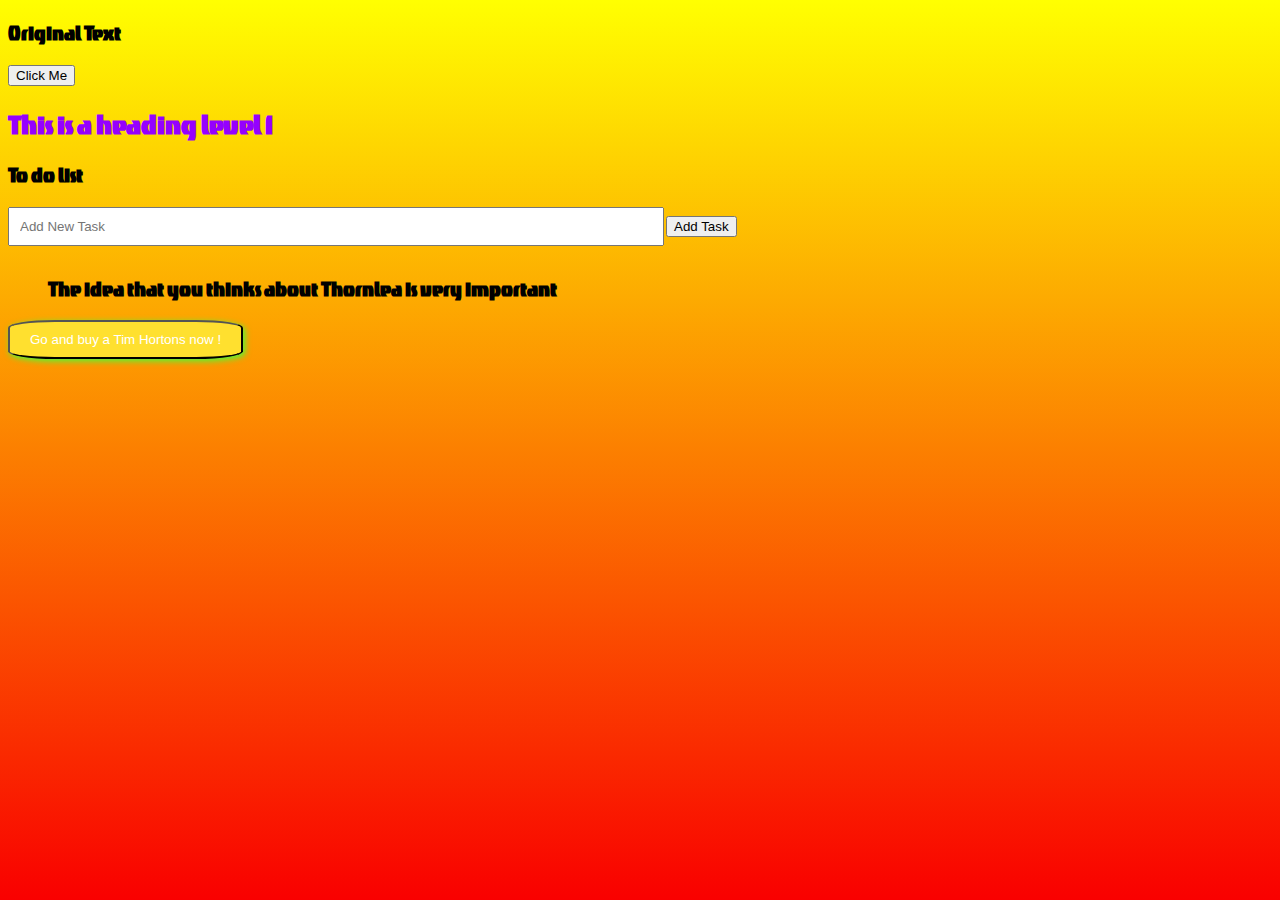
<file: index.html>
<!DOCTYPE html>
<html lang="en">
<head>
    <meta charset="UTF-8">
    <meta name="viewport" content="width=device-width, initial-scale=1.0">
    <title>Document</title>
    <link rel="stylesheet" href="20240328.css">

    <link rel="preconnect" href="https://fonts.googleapis.com">
<link rel="preconnect" href="https://fonts.gstatic.com" crossorigin>
<link href="https://fonts.googleapis.com/css2?family=Tac+One&display=swap" rel="stylesheet">
<title>Page Title</title>
<style>
    body {
  font-family: 'Tac One', sans-serif;
}
container {
  max-width: 400px;
  margin: 20px auto;
}
h1 {
  font-size: 32px;
}
/* Specific style for h1 */
h1 {
  color: rgb(149, 0, 255);
}
.yellow-button{
    padding: 10px 20px;
    background-color: #ffe02f; 
    color: white;
    margin: 100;
    transition: transform 0.3s ease-in-out;
    box-shadow: 2px 2px 6px rgb(71, 255, 54);
    border-radius: 20%;
}
button:hover{
    background-color: #08ffda; 
}
input[type="text"]{
    width:50%;
    padding:10px;
    margin-bottom:10px;
}
@media(max-width:768px){
  .container{
  width:500%;
  padding:10px;
  }
}
  </style>
   <!-- Add an element with an ID --> 
   <h2 id="myHeading">Original Text</h2>
   <!-- Add a button to the HTML -->
   <button onclick="changeText()"> Click Me</button>

  


   <style>
    body{
background:linear-gradient(to bottom,rgb(255, 255, 1),rgb(249, 0, 0));
background-repeat:no-repeat;
background-attachment: fixed;

    }

</style>



</head>
<body>
    <h1>This is a heading level 1</h1>
    <script src="20230328.js"></script>
    <h2>To do list </h2>
    <input type="text" id="taskInput"placeholder="Add New Task">
<button onclick="addTask()">Add Task</button>
<ul id="taskList">
    <!--asks will be added here -->
    <h2>The idea that you thinks about Thornlea is very important </h2>
</ul>
<button class="yellow-button" onclick="window.location.href='index7.5.html'">Go and buy a Tim Hortons now !</button>
</body>
</html>
</file>
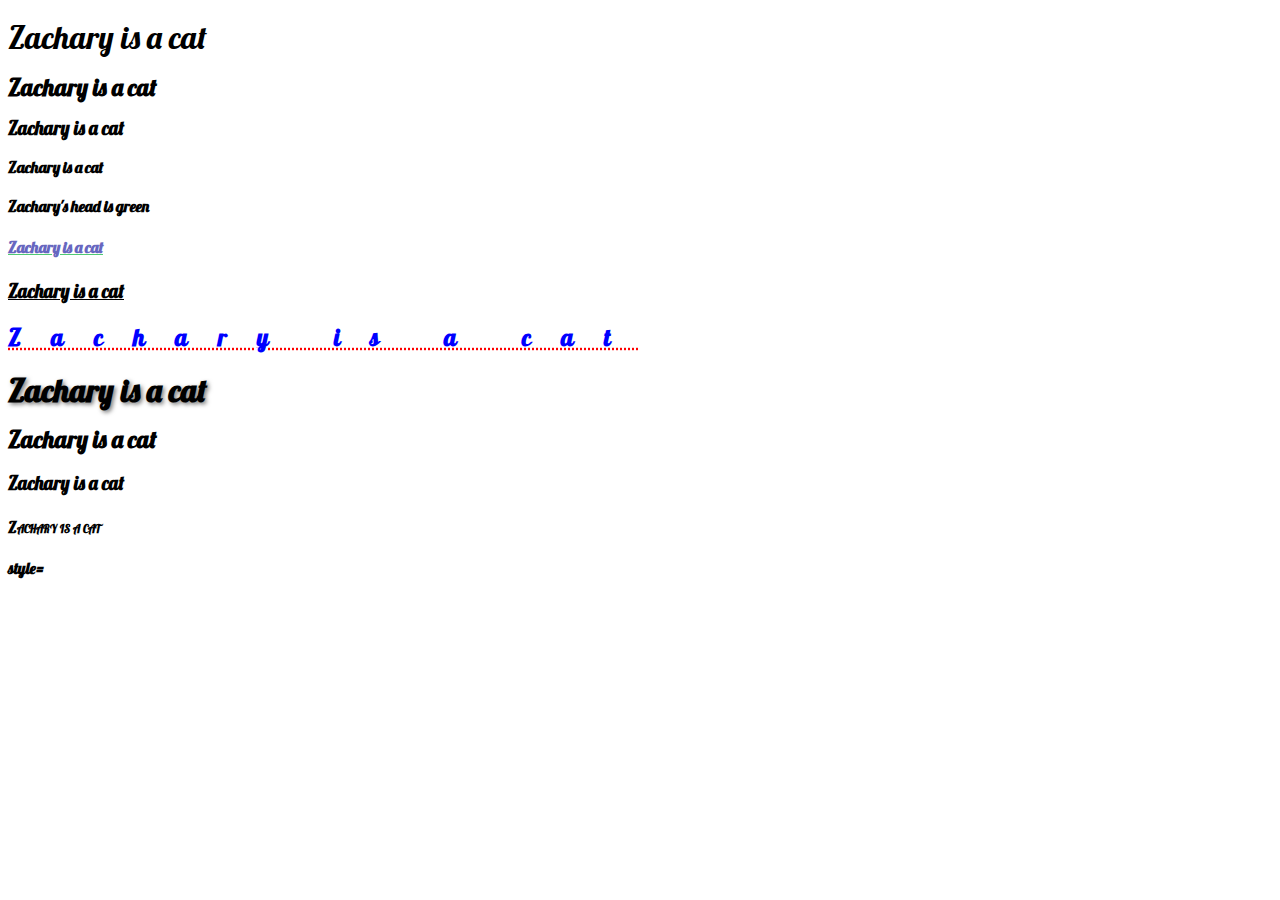
<file: index3.html>
<!DOCTYPE html>
<html lang="en">
<head>
    <meta charset="UTF-8">
    <meta name="viewport" content="width=device-width, initial-scale=1.0">
    <title>Document</title>
    <link rel="preconnect" href="https://fonts.googleapis.com">
<link rel="preconnect" href="https://fonts.gstatic.com" crossorigin>
<link href="https://fonts.googleapis.com/css2?family=Lobster&display=swap" rel="stylesheet">
<style>
    body {
  font-family: "Lobster", sans-serif;
  font-weight: 400;
  font-style: normal;
}

</style>
</head>
<body>
    <body style:="font-family:'Lobster',sans-serif">
  <h1 style="font-weight:lighter;line-height:1">Zachary is a cat</h1>
  <h2 style="font-style:lighter ;line-height:1">Zachary is a cat</h2>
  <h3 style="font-style:lighter ;line-height:1">Zachary is a cat</h3>
  <h4 style="font-style:lighter ;line-height:1">Zachary is a cat</h4>
  <h4 style="text-indent: green">Zachary's head is green</h4>
  <h4 style="color:rgb(103, 103, 192); text-decoration: rgb(80, 201, 116) underline">Zachary is a cat</h4>
  <h3 style="text-decoration:rgb(0, 0, 0) underline">Zachary is a cat</h3>
  <h2 style="color:blue ; text-decoration : red dotted underline; letter-spacing:30px;">Zachary is a cat</h2>
  <h1 style="text-shadow:2px 2px 4px rgba(0,0,0,0.5);line-height:1">Zachary is a cat</h1>
  <h2 style="text-overflow:2px 2px 4px rgba(0,0,0,0.5);line-height:1">Zachary is a cat</h2>
  <h3 style="vertical-align:middle">Zachary is a cat</h3>
  <h4 style="font-variant:small-caps">Zachary is a cat</h4>
  <h4>style=</h4>
</body>
</html>
</file>
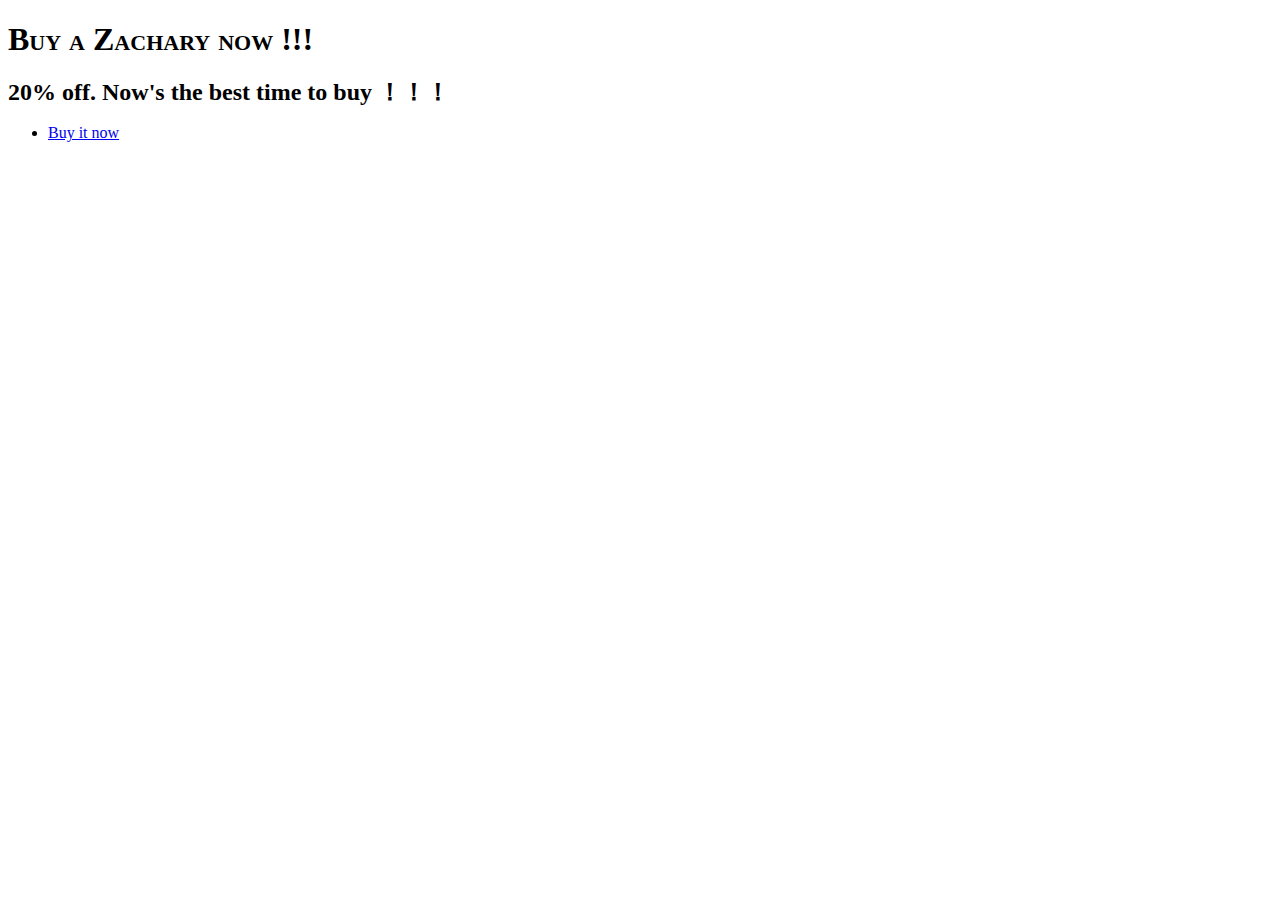
<file: index7.5.html>
<!DOCTYPE html>
<html lang="en">
<head>
    <meta charset="UTF-8">
    <meta name="viewport" content="width=device-width, initial-scale=1.0">
    <title>Document</title>
</head>
<body>
    </html>
    <h1 style="font-variant:small-caps">  Buy a Zachary now !!!</h1>
    <h2 style="font-style:lighter ;line-height:1">20% off. Now's the best time to buy ！！！</h2>
    <ul>
        <li><a href="https://www.timhortons.ca/catering">Buy it now</a></li>
    </ul>
    <style>

    </style>
</body>
</file>
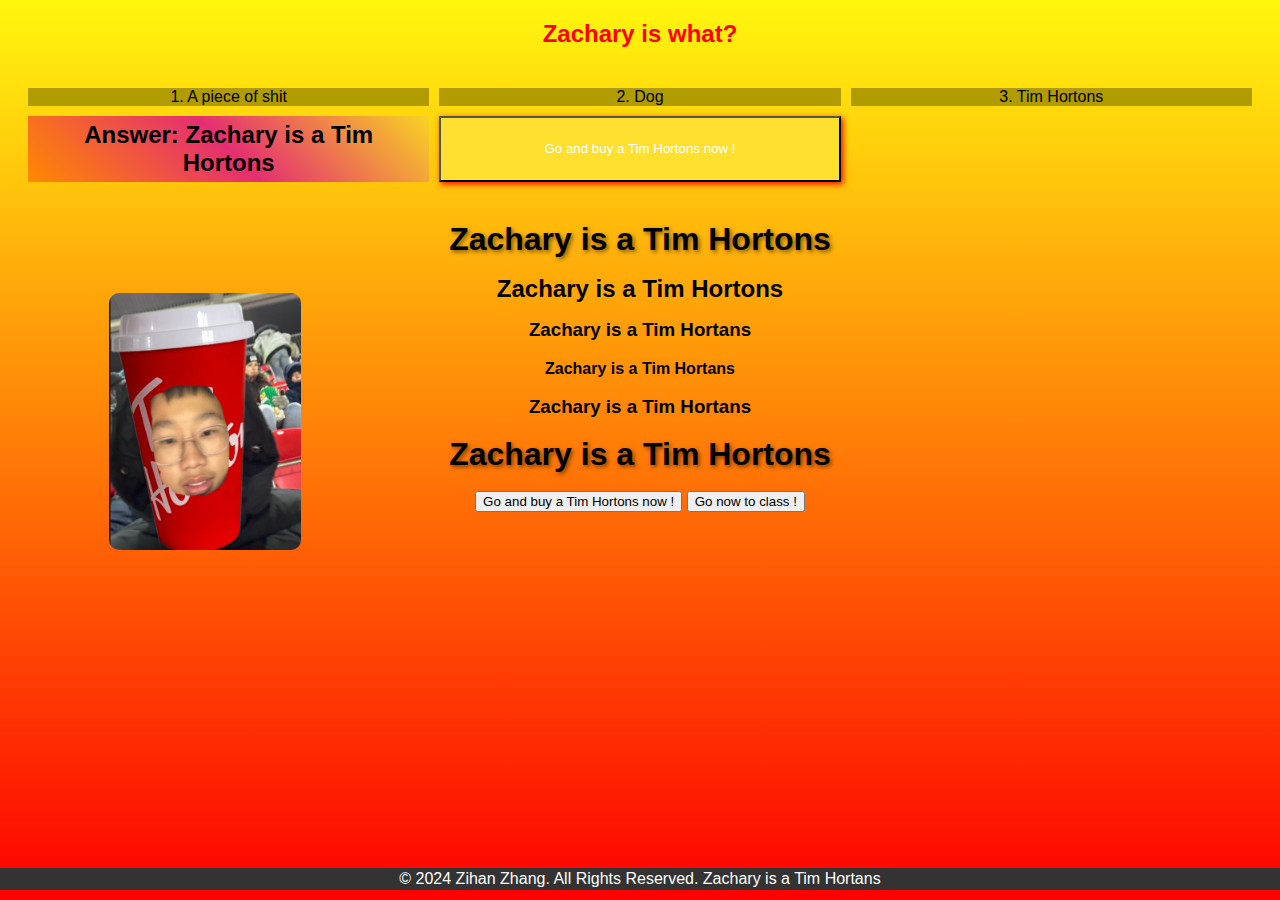
<file: index7.html>
<!DOCTYPE html>
<html lang="en">
<head>
    <meta charset="UTF-8">
    <meta name="viewport" content="width=device-width, initial-scale=1.0">
    <title>Document</title>
</head>
<body>

<h2 style="color:rgb(255, 0, 0) ">Zachary is what?</h2>
<div class="container">
<div class="item">1. A piece of shit</div>
<div class="item">2. Dog</div>
<div class="item">3. Tim Hortons</div>
<div class="gradient-text">Answer: Zachary is a Tim Hortons</div>
<img src="IMG_4337.JPG" alt="Zachary as a Tim Hortons">
<button class="botton" onclick="window.location.href='index7.5.html'">Go and buy a Tim Hortons now !</button>
<style>
    img {
        margin-top: 20px;
        max-width: 15%;
        height: auto; 
            display: block;
            position: absolute;
            bottom: 350px;
            left: 16%;
            transform: translateX(-50%);
            border-radius: 10px;
    }
    
</style>
</div>
<style>
    body {
        font-family: Arial, sans-serif;
        text-align: center;
    }
    .gradient-text {
    position: relative;
    display: inline-block;
    font-size: 24px;
    font-weight: bold;
    background: linear-gradient(45deg, #ff8a00, #e52e71, #f9d423);
    /* color: transparent; */
    /* -webkit-text-fill-color: transparent; */
    padding: 5px 20px;
    z-index: 1;
}
     body{
    /* background-image:
    url("images.jpeg");
    background-repeat:
    no-repeat;
    background-attachment:
    fixed;
    background-position:center; */
    background:linear-gradient(to bottom,rgb(255, 247, 14),rgb(255, 0, 0));
    background-repeat:no-repeat;
    background-attachment: fixed;
     }
    .container{
        
            display:flex;
            flex-direction:row;
        }
.container{
    display:grid;
    grid-template-columns:repeat(3,1fr);
    grid-gap:10px;
    padding:20px;
    
}
.item{
    flex: 1;
background-color:rgb(176, 156, 0)
}
footer{
background-color: #333;
            color: white;
            padding: 2px 0;
            position: absolute;
            bottom: 0;
            width: 110%;
            bottom: 10px;
            left: 50%;
            transform: translateX(-50%);
            border-radius: 10px;
}
.botton{
    padding: 10px 20px;
    background-color: #ffe02f; 
    color: white;
    transition: transform 0.3s ease-in-out;
    box-shadow: 2px 2px 6px rgb(255, 0, 0);
}
button:active {
    transform: scale(10.20);
        }
.element{

transform: rotate(angle);

}
.rotate-example{
transform:rotate(45deg);
}
.scale-example{
    transform:scale(1.5);
}
.translate-example{
    transform:translate(20px,
    10px)；
}
.complex-example{
    transform:rotate(45deg)scale(1.5)translate(20px,10px);
}
/* button {
transition: background-color 0.3s 
ease;
}
•button:hover {
background-color: #87ff6c;
} */
@keyframes fadeIn{
    from{
        opacity:0;
    }
    to{
        opacity:1;
    }
}
.webbutton{
    animation: fadeIn 3s ease-in-out;
}
</style>
</body>
<body>
    <h1 style="text-shadow:2px 2px 4px rgba(0,0,0,0.5);line-height:1">Zachary is a Tim Hortons</h1>
    <h2 style="font-style:lighter ;line-height:1">Zachary is a Tim Hortons</h2>
    <h3 style="font-style:lighter ;line-height:1">Zachary is a Tim Hortans</h3>
    <h4 style="font-style:lighter ;line-height:1">Zachary is a Tim Hortans</h4>
    <h3 style="font-style:lighter ;line-height:1">Zachary is a Tim Hortans</h3>
    <h1 style="text-shadow:2px 2px 4px rgba(0,0,0,0.5);line-height:1">Zachary is a Tim Hortons</h1>
    <footer>&copy; 2024 Zihan Zhang. All Rights Reserved. Zachary is a Tim Hortans</footer>
    <button onclick="window.location.href='index7.5.html'">Go and buy a Tim Hortons now !</button>
    <button class="webbutton" web="https://classroom.google.com/">Go now to class !</button>
</body>
</html>
</file>
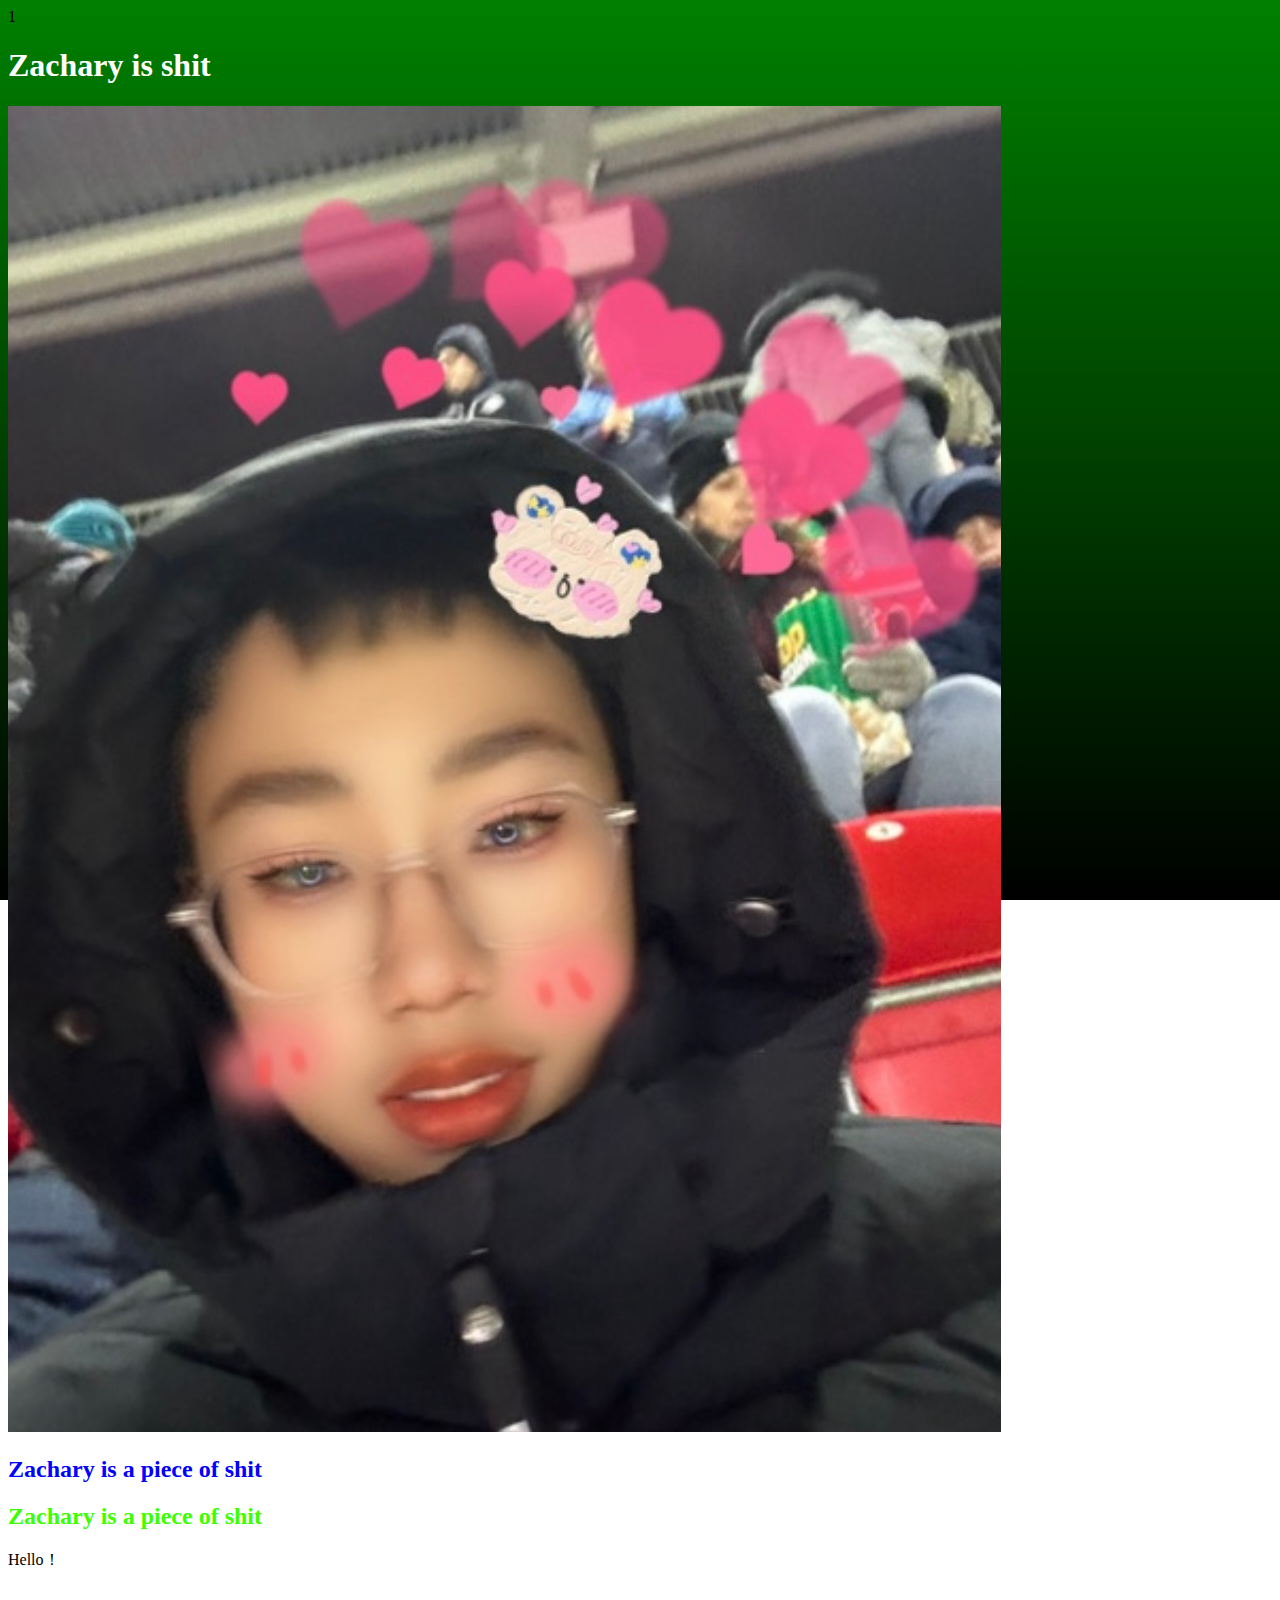
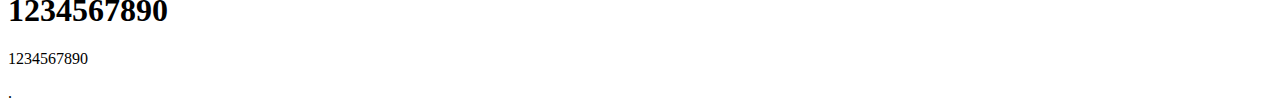
<file: zacharyson.html>
<!DOCTYPE html>
<html lang="en">
<head>
   
    <meta charset="UTF-8">
    <meta name="viewport" content="width=device-width, initial-scale=1.0">
    <title>Document</title>
    <style>
        body{
    /* background-image:
    url("images.jpeg");
    background-repeat:
    no-repeat;
    background-attachment:
    fixed;
    background-position:center; */
    background:linear-gradient(to bottom,green,black);
    background-repeat:no-repeat;
    background-attachment: fixed;

        }

    </style>
</head>
<body>
    <div class="stylesheet">
    <div class="style3.css">1</div>
</div>
    <h1 style="color:white">Zachary is shit</h1>
    <div class="box">
        <img src="3.PNG">
        <image controls width="20">
    </div>
    <div class="box">
        <h2 style="color:blue ">Zachary is a piece of shit</h2>
        <h2 style="color:rgb(60, 255, 0) ">Zachary is a piece of shit</h2>
    </div>

    <div class=“container”>
        <div class-="item">
        <p>Hello！</p >
        <h1>1234567890</h1>
        <p>1234567890</p>
        </div>
           </div>.
</body>
</html>
</file>
<file: 20240328.css>
.tac-one-regular {
    font-family: "Tac One", sans-serif;
    font-weight: 400;
    font-style: normal;
  }
</file>
